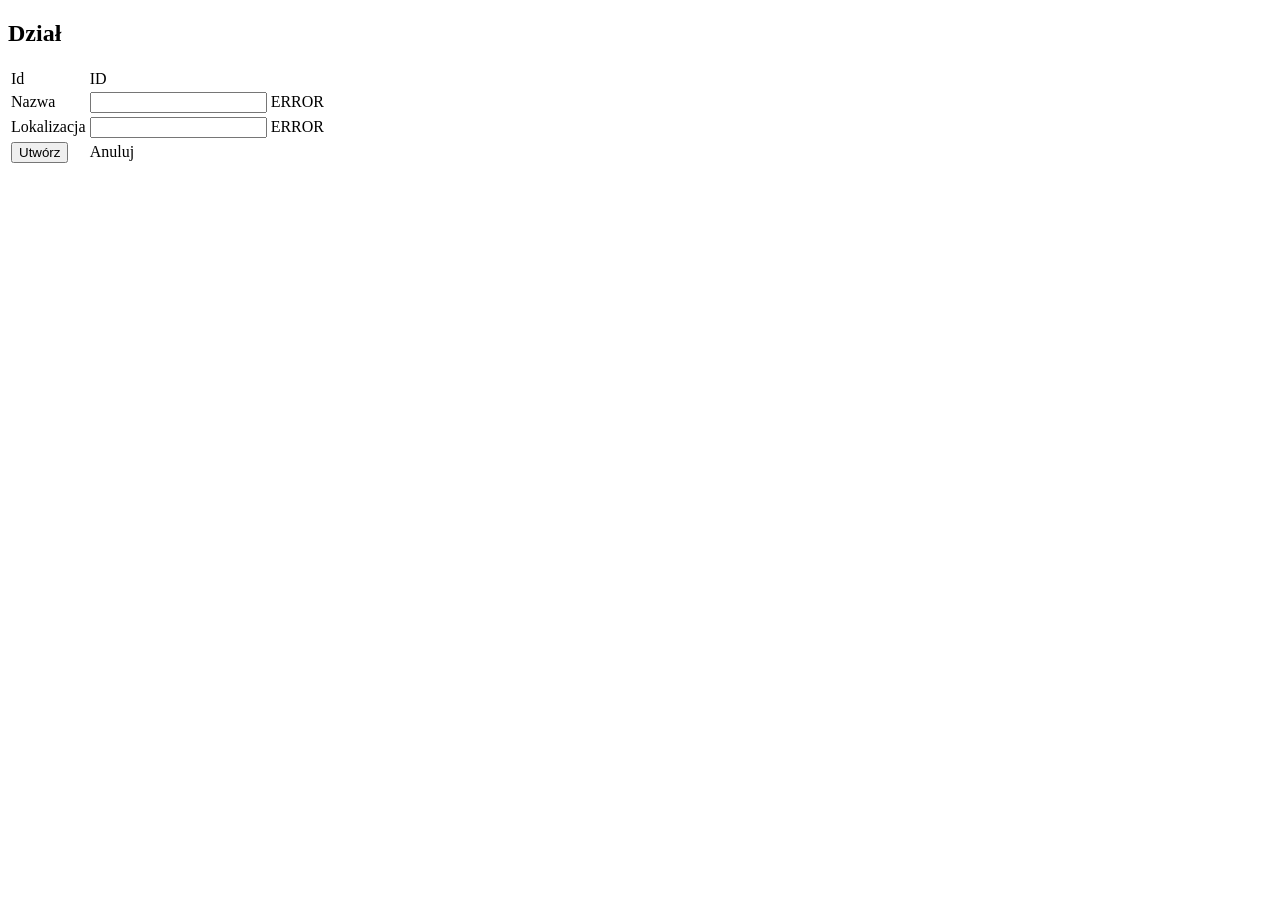
<file: src/main/resources/templates/department-form.html>
<!doctype html>
<html xmlns="http://www.w3.org/1999/xhtml" xmlns:th="http://www.thymeleaf.org">

<head>
  <title>Human Resources Management System</title>
  <meta charset="utf-8">
  <link rel="stylesheet" th:href="@{/main.css}" />
</head>

<body>

<h2>Dział</h2>

<div class="display-form" th:object="${department}">
<form th:action="@{/departments/save}" method="post">
	<table>
		<tr>
			<td>Id</td> 
			<td th:text="*{id}">ID</td>
			<td>
				<input type="hidden" th:field="*{id}" />
			</td>
		</tr>
		<tr>
			<td>Nazwa</td> 
			<td>
				<input type="text" th:field="*{name}" />
			</td>
			<td class="error" th:if="${#fields.hasErrors('name')}" th:errors="*{name}">ERROR</td>
		</tr>		
		<tr>
			<td>Lokalizacja</td> 
			<td>
				<input type="text" th:field="*{location}" />
			</td>
			<td class="error" th:if="${#fields.hasErrors('location')}" th:errors="*{location}">ERROR</td>
		</tr>
		<tr>
			<td>
				<input type="submit" value="Utwórz" />
			</td>
			<td><a th:href="@{/departments}">Anuluj</a></td>
		</tr>
	</table>
</form>
</div>

</body>

</html>
</file>
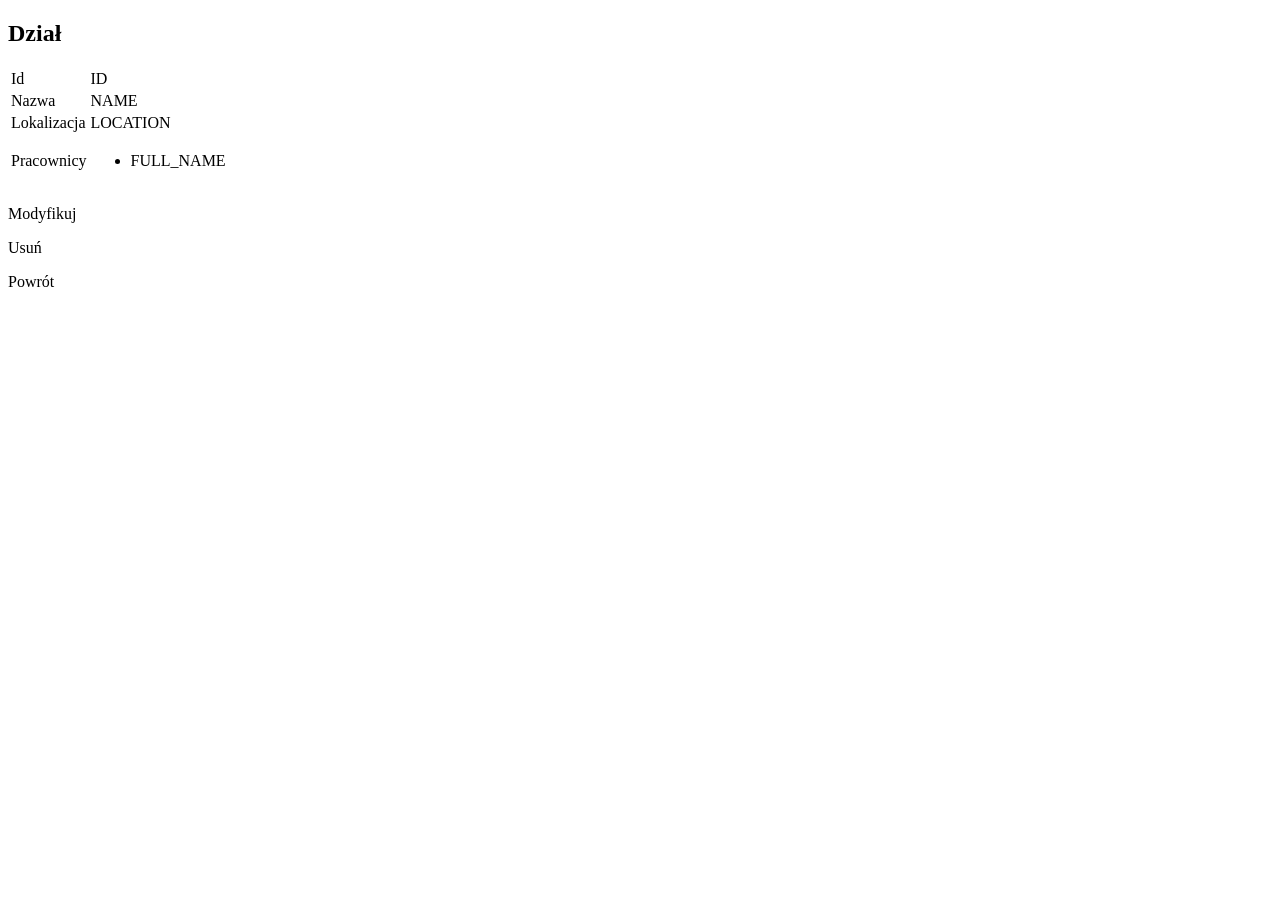
<file: src/main/resources/templates/department.html>
<!doctype html>
<html xmlns="http://www.w3.org/1999/xhtml" xmlns:th="http://www.thymeleaf.org">

<head>
  <title>Human Resources Management System</title>
  <meta charset="utf-8">
  <link rel="stylesheet" th:href="@{/main.css}" />
</head>

<body>

<h2>Dział</h2>

<div class="display-one" th:object="${department}">
	<table>
		<tr>
			<td>Id</td> <td th:text="*{id}">ID</td>
		</tr>
		<tr>
			<td>Nazwa</td> <td th:text="*{name}">NAME</td>
		</tr>		
		<tr>
			<td>Lokalizacja</td> <td th:text="*{location}">LOCATION</td>
		</tr>
		<tr>
			<td>Pracownicy</td>
			<td>
				<ul>
					<th:block th:each = "emp : ${employees}">
						<li th:text = "${emp.lastName + ' ' + emp.firstName}">FULL_NAME</li>
					</th:block>
				</ul>
			</td>
		</tr>
	</table>
</div>

<div>
	<p><a th:href="@{/departments/form/} + ${department.id}">Modyfikuj</a></p>
	<p><a th:href="@{/departments/delete/} + ${department.id}">Usuń</a></p>
	<p><a th:href="@{/departments}">Powrót</a></p>
</div>

</body>

</html>
</file>
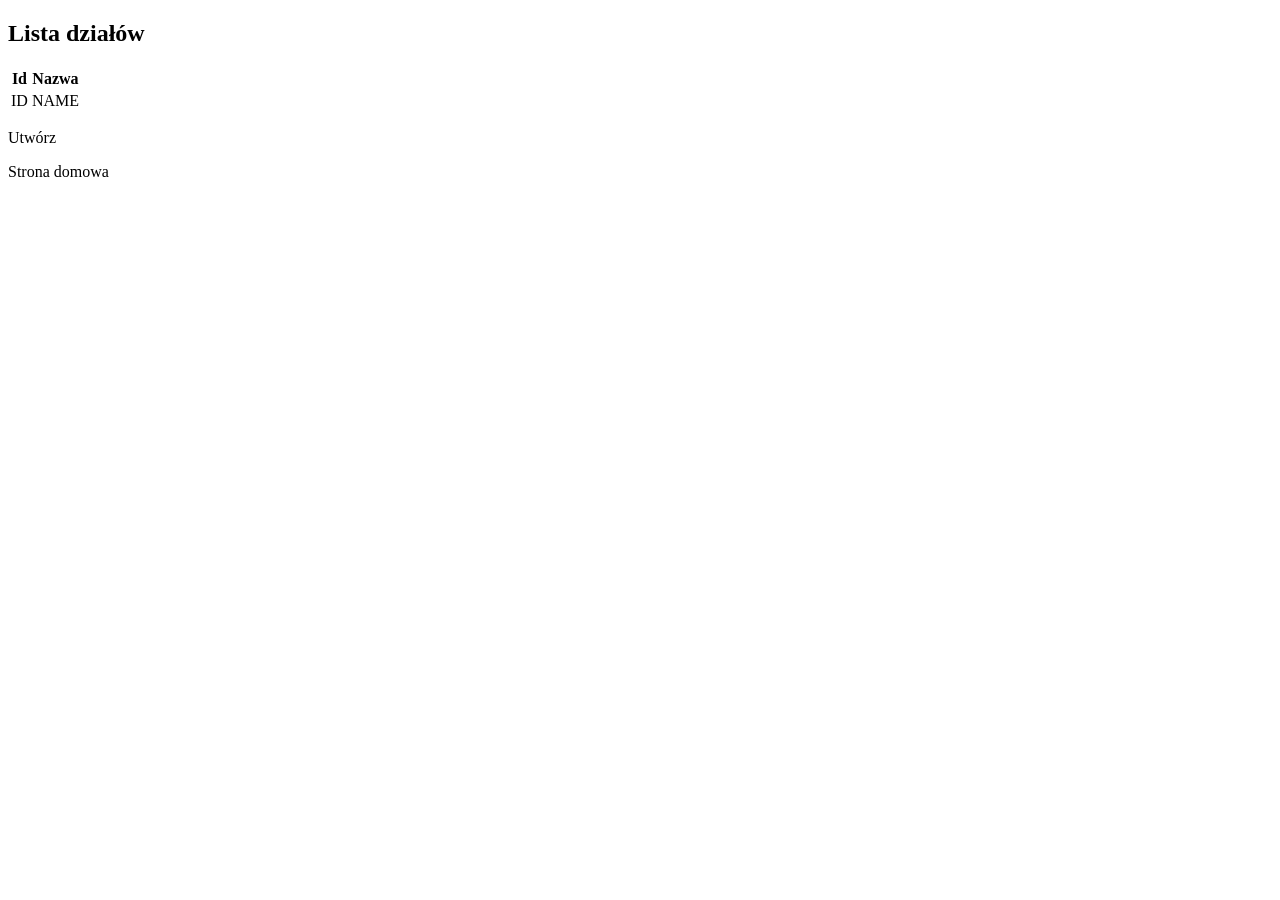
<file: src/main/resources/templates/departments.html>
<!doctype html>
<html xmlns="http://www.w3.org/1999/xhtml" xmlns:th="http://www.thymeleaf.org">

<head>
  <title>Human Resources Management System</title>
  <meta charset="utf-8">
  <link rel="stylesheet" th:href="@{/main.css}" />
</head>

<body>

<h2>Lista działów</h2>

<div class="display-list" style="width:300px">
	<table>
		<tr>
			<th>Id</th>
			<th>Nazwa</th>			
		</tr>
		
		<th:block th:each = "dep : ${departments}">
			<tr>
				<td th:text="${dep.id}">ID</td>
				<td>
					<a th:href="@{/departments/} + ${dep.id}" th:text="${dep.name}">NAME</a>				
				</td>				
			</tr>
		</th:block>
		
	</table>
</div>

<div>
	<p><a th:href="@{/departments/form}">Utwórz</a></p>
	<p><a th:href="@{/}">Strona domowa</a></p>
</div>

</body>

</html>
</file>
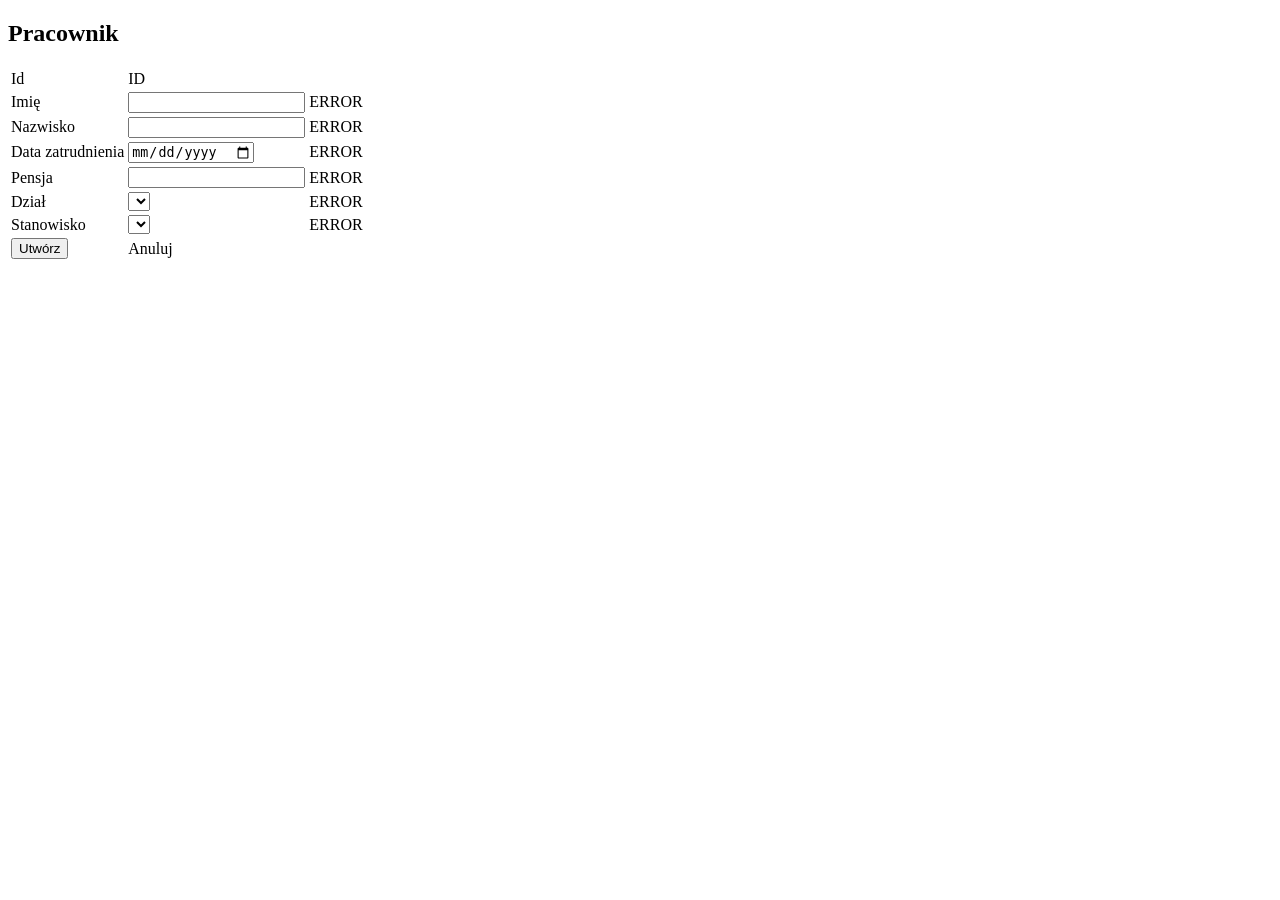
<file: src/main/resources/templates/employee-form.html>
<!doctype html>
<html xmlns="http://www.w3.org/1999/xhtml" xmlns:th="http://www.thymeleaf.org">

<head>
  <title>Human Resources Management System</title>
  <meta charset="utf-8">
  <link rel="stylesheet" th:href="@{/main.css}" />
</head>

<body>

<h2>Pracownik</h2>

<div class="display-form" th:object="${employee}">
<form th:action="@{/employees/save}" method="post">
	<table>
		<tr>
			<td>Id</td> 
			<td th:text="*{id}">ID</td>
			<td>
				<input type="hidden" th:field="*{id}" />
			</td>
		</tr>
		<tr>
			<td>Imię</td> 
			<td>
				<input type="text" th:field="*{firstName}" />
			</td>
			<td class="error" th:if="${#fields.hasErrors('firstName')}" th:errors="*{firstName}">ERROR</td>
		</tr>		
		<tr>
			<td>Nazwisko</td> 
			<td>
				<input type="text" th:field="*{lastName}" />
			</td>
			<td class="error" th:if="${#fields.hasErrors('lastName')}" th:errors="*{lastName}">ERROR</td>
		</tr>		
		<tr>
			<td>Data zatrudnienia</td> 
			<td>
				<input type="date" th:field="*{hireDate}" />
			</td>
			<td class="error" th:if="${#fields.hasErrors('hireDate')}" th:errors="*{hireDate}">ERROR</td>
		</tr>
		<tr>
			<td>Pensja</td> 
			<td>
				<input type="number" th:field="*{salary}" />
			</td>
			<td class="error" th:if="${#fields.hasErrors('salary')}" th:errors="*{salary}">ERROR</td>
		</tr>		
		<tr>
			<td>Dział</td> 
			<td>
				<select th:field = "*{department.id}">
					<option th:each  = "dep : ${departments}"
					        th:value = "${dep.id}"
					        th:text  = "${dep.name}" />
				</select>
			</td>
			<td class="error" th:if="${#fields.hasErrors('department')}" th:errors="*{department}">ERROR</td>
		</tr>		
		<tr>
			<td>Stanowisko</td> 
			<td>
				<select th:field = "*{position.id}">
					<option th:each  = "pos : ${positions}"
					        th:value = "${pos.id}"
					        th:text  = "${pos.name}" />
				</select>
			</td>
			<td class="error" th:if="${#fields.hasErrors('position')}" th:errors="*{position}">ERROR</td>
		</tr>
				
		<tr>
			<td>
				<input type="submit" value="Utwórz" />
			</td>
			<td><a th:href="@{/employees}">Anuluj</a></td>
		</tr>

	</table>
</form>
</div>

</body>

</html>
</file>
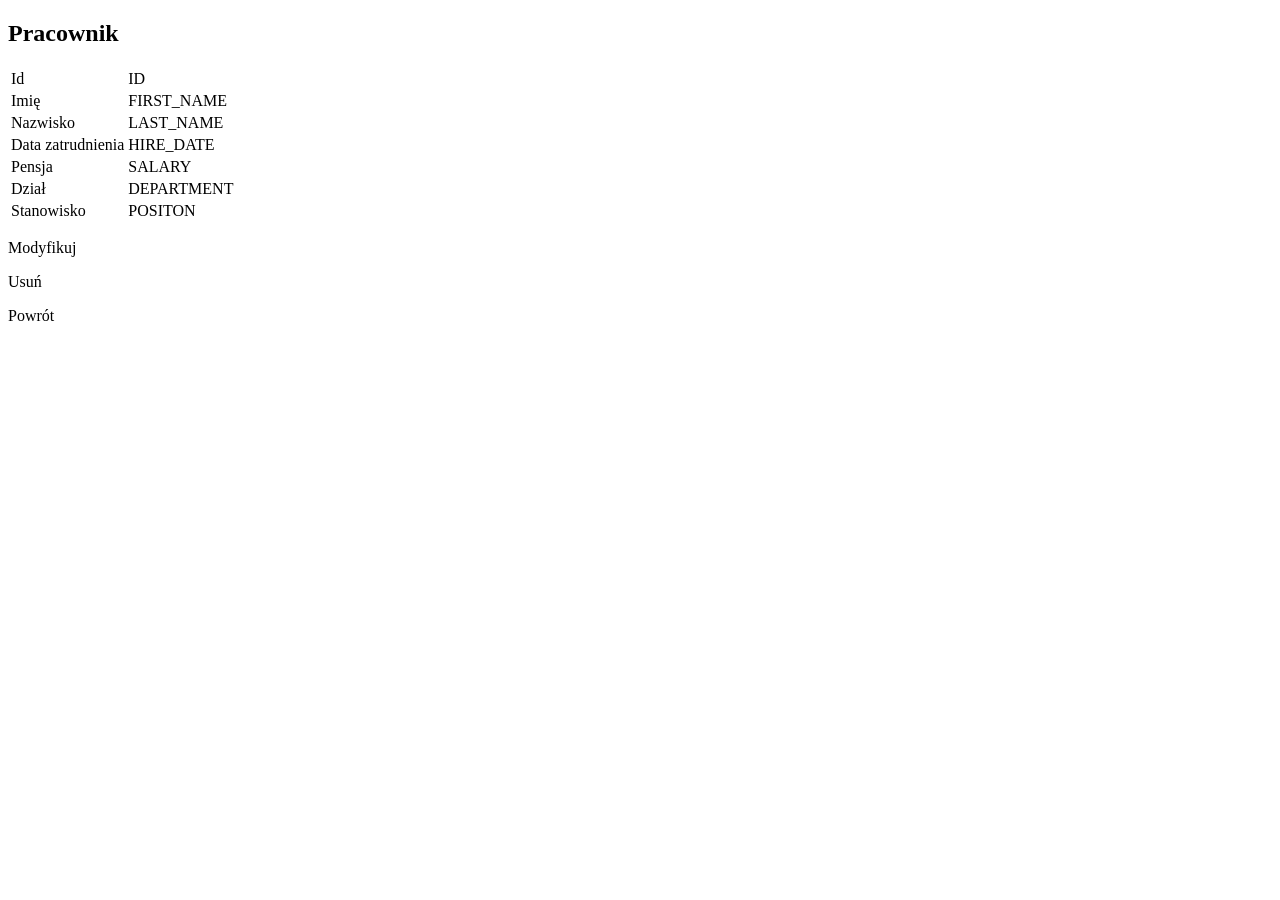
<file: src/main/resources/templates/employee.html>
<!doctype html>
<html xmlns="http://www.w3.org/1999/xhtml" xmlns:th="http://www.thymeleaf.org">

<head>
  <title>Human Resources Management System</title>
  <meta charset="utf-8">
  <link rel="stylesheet" th:href="@{/main.css}" />
</head>

<body>

<h2>Pracownik</h2>

<div class="display-one" th:object="${employee}">
	<table>
		<tr>
			<td>Id</td> <td th:text="*{id}">ID</td>
		</tr>
		<tr>
			<td>Imię</td> <td th:text="*{firstName}">FIRST_NAME</td>
		</tr>		
		<tr>
			<td>Nazwisko</td> <td th:text="*{lastName}">LAST_NAME</td>
		</tr>		
		<tr>
			<td>Data zatrudnienia</td> <td th:text="*{hireDate}">HIRE_DATE</td>
		</tr>
		<tr>
			<td>Pensja</td> <td th:text="*{salary}">SALARY</td>
		</tr>		
		<tr>
			<td>Dział</td> <td th:text="*{department.name}">DEPARTMENT</td>
		</tr>		
		<tr>
			<td>Stanowisko</td> <td th:text="*{position.name}">POSITON</td>
		</tr>		
	</table>
</div>

<div>
	<p><a th:href="@{/employees/form/} + ${employee.id}">Modyfikuj</a></p>
	<p><a th:href="@{/employees/delete/} + ${employee.id}">Usuń</a></p>
	<p><a th:href="@{/employees}">Powrót</a></p>
</div>

</body>

</html>
</file>
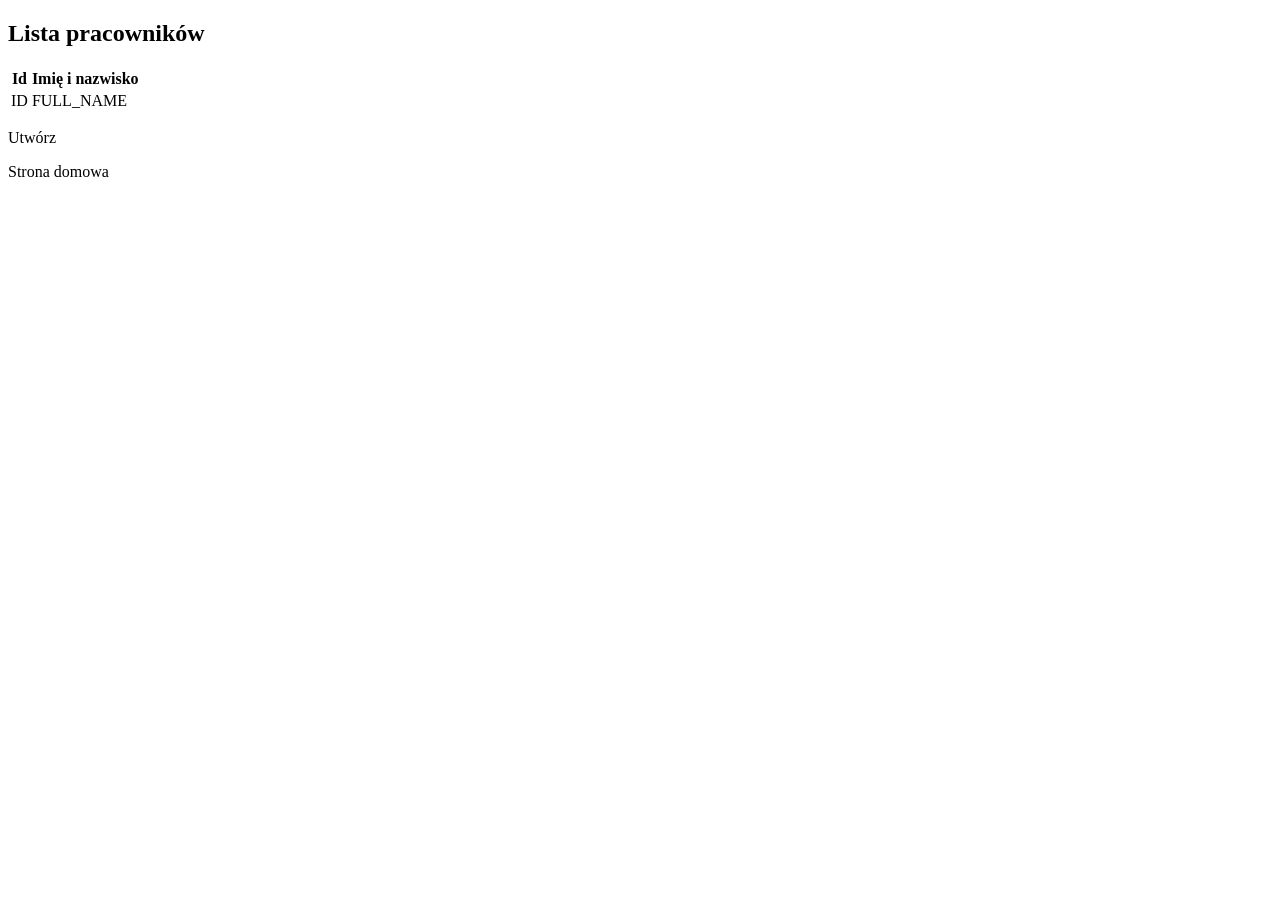
<file: src/main/resources/templates/employees.html>
<!doctype html>
<html xmlns="http://www.w3.org/1999/xhtml" xmlns:th="http://www.thymeleaf.org">

<head>
  <title>Human Resources Management System</title>
  <meta charset="utf-8">
  <link rel="stylesheet" th:href="@{/main.css}" />
</head>

<body>

<h2>Lista pracowników</h2>

<div class="display-list" style="width:300px">
	<table>
		<tr>
			<th>Id</th>
			<th>Imię i nazwisko</th>			
		</tr>
		
		<th:block th:each = "emp : ${employees}">
			<tr>
				<td th:text="${emp.id}">ID</td>
				<td>
					<a th:href="@{/employees/} + ${emp.id}" th:text="${emp.firstName + ' ' + emp.lastName}">FULL_NAME</a>				
				</td>				
			</tr>
		</th:block>
		
	</table>
</div>

<div>
	<p><a th:href="@{/employees/form}">Utwórz</a></p>
	<p><a th:href="@{/}">Strona domowa</a></p>
</div>

</body>

</html>
</file>
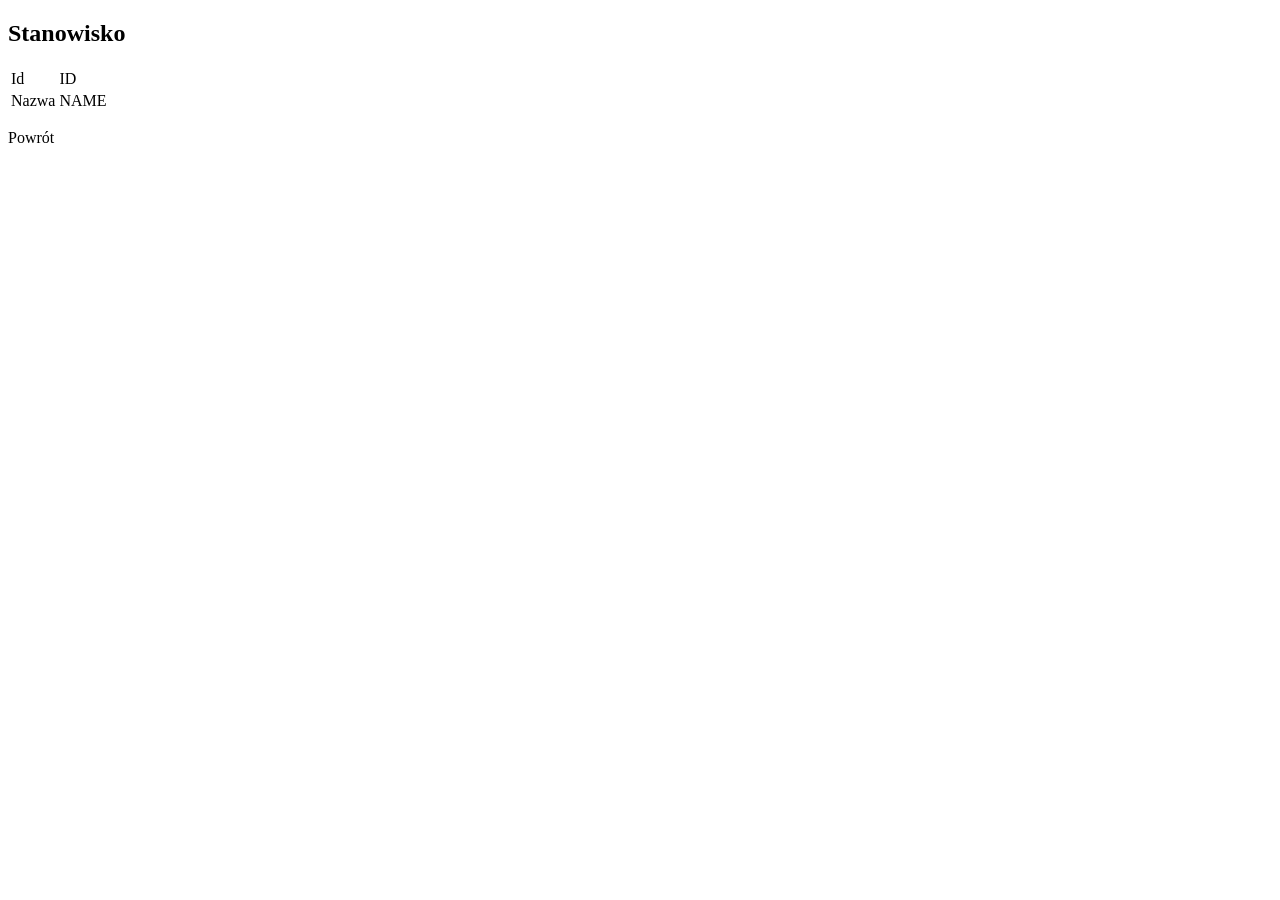
<file: src/main/resources/templates/position.html>
<!doctype html>
<html xmlns="http://www.w3.org/1999/xhtml" xmlns:th="http://www.thymeleaf.org">

<head>
  <title>Human Resources Management System</title>
  <meta charset="utf-8">
  <link rel="stylesheet" th:href="@{/main.css}" />
</head>

<body>

<h2>Stanowisko</h2>

<div class="display-one" th:object="${position}">
	<table>
		<tr>
			<td>Id</td> <td th:text="*{id}">ID</td>
		</tr>
		<tr>
			<td>Nazwa</td> <td th:text="*{name}">NAME</td>
		</tr>		
	</table>
</div>

<div>
	<p><a th:href="@{/positions}">Powrót</a></p>
</div>

</body>

</html>
</file>
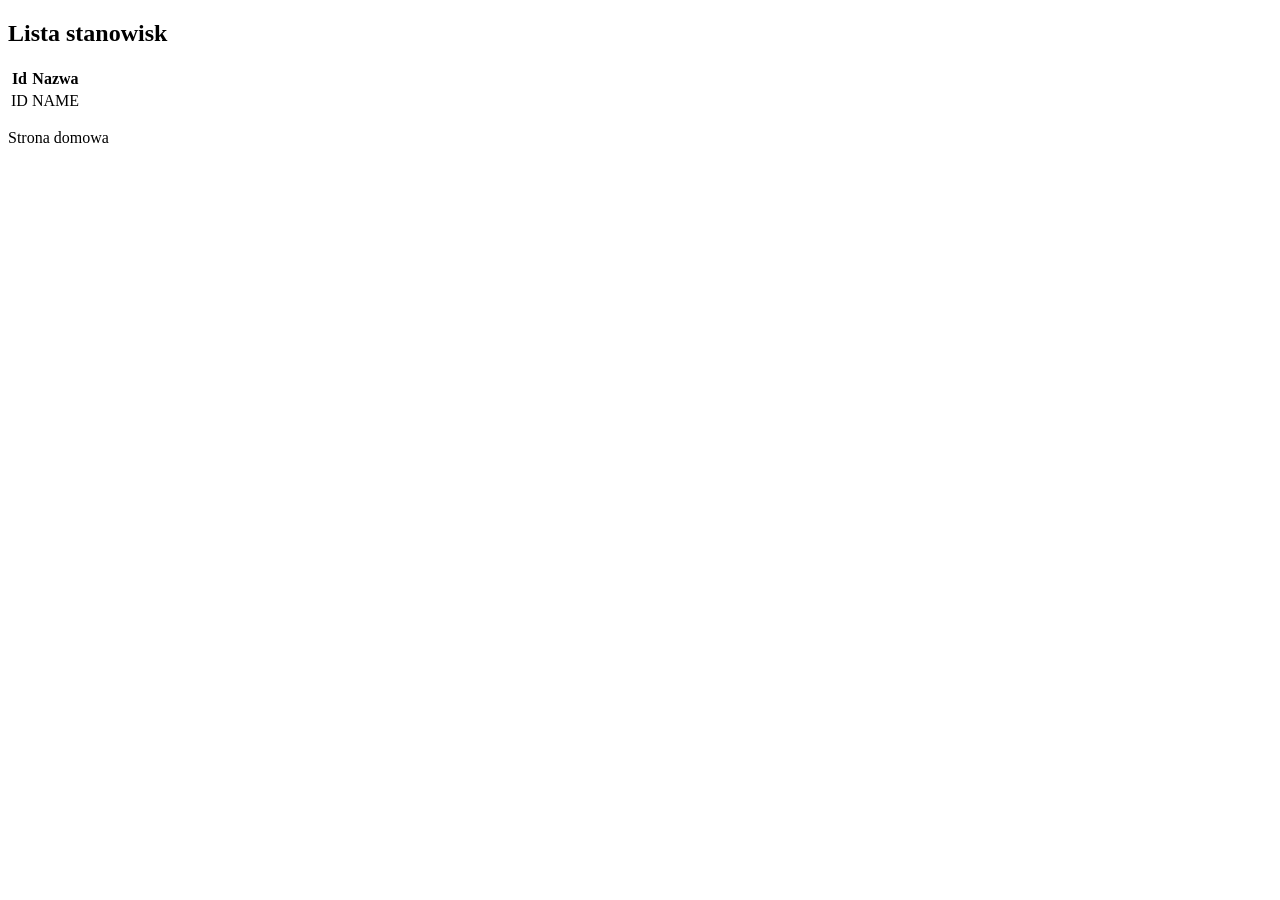
<file: src/main/resources/templates/positions.html>
<!doctype html>
<html xmlns="http://www.w3.org/1999/xhtml" xmlns:th="http://www.thymeleaf.org">

<head>
  <title>Human Resources Management System</title>
  <meta charset="utf-8">
  <link rel="stylesheet" th:href="@{/main.css}" />
</head>

<body>

<h2>Lista stanowisk</h2>

<div class="display-list" style="width:300px">
	<table>
		<tr>
			<th>Id</th>
			<th>Nazwa</th>
		</tr>
		
		<th:block th:each = "pos : ${positions}">
			<tr>
				<td th:text="${pos.id}">ID</td>
				<td>
					<a th:href="@{/positions/} + ${pos.id}" th:text="${pos.name}">NAME</a>				
				</td>				
			</tr>
		</th:block>
		
	</table>
</div>

<div>
	<p><a th:href="@{/}">Strona domowa</a></p>
</div>

</body>

</html>
</file>
